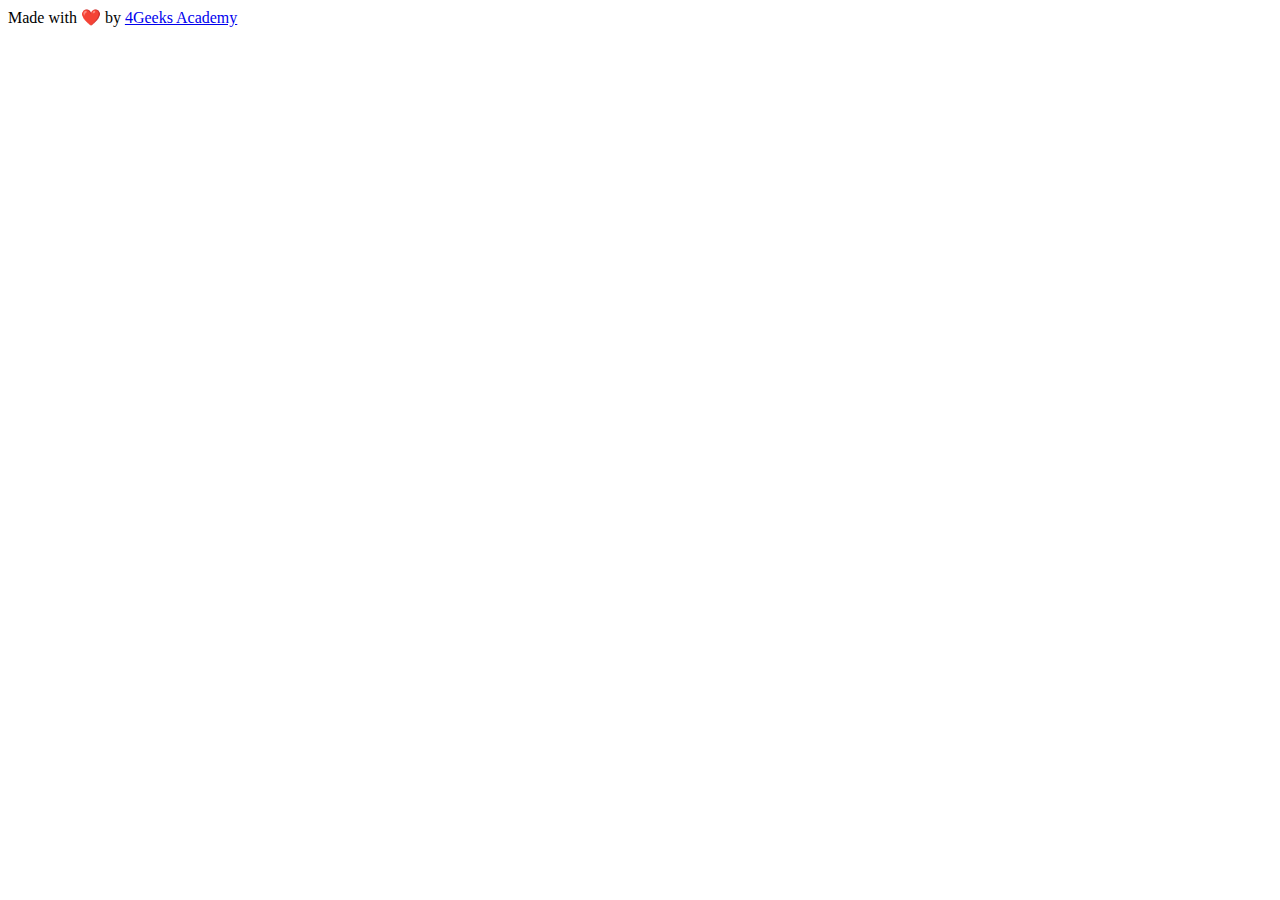
<file: src/testModel/1index.html>
<!DOCTYPE html>
<html>
  <head>
    <meta charset="UTF-8" />
    <meta name="viewport" content="width=device-width, initial-scale=1.0" />
    <title>Hello Rigo with Vanilla.js</title>
    <link
      rel="stylesheet"
      href="https://use.fontawesome.com/releases/v5.2.0/css/all.css"
      integrity="sha384-hWVjflwFxL6sNzntih27bfxkr27PmbbK/iSvJ+a4+0owXq79v+lsFkW54bOGbiDQ"
      crossorigin="anonymous"
    />
    <link rel="shortcut icon" href="./4geeks.ico" />
  </head>
  <body>
    <div class="container mt-5">
      <div class="row justify-content-center">
        <div id="card" class="text-center">
          <div class="top-left" id="top-left-icon">
            <i class="fas fa-heart"></i>
          </div>
          <div id="card-value"></div>
          <div class="bottom-right" id="bottom-right-icon">
            <i class="fas fa-heart"></i>
          </div>
        </div>
      </div>
      <div class="fixed-bottom p-4">
        Made with ❤️ by
        <a href="https://www.4geeksacademy.com">4Geeks Academy</a>
      </div>
    </div>
  </body>
</html>
</file>
